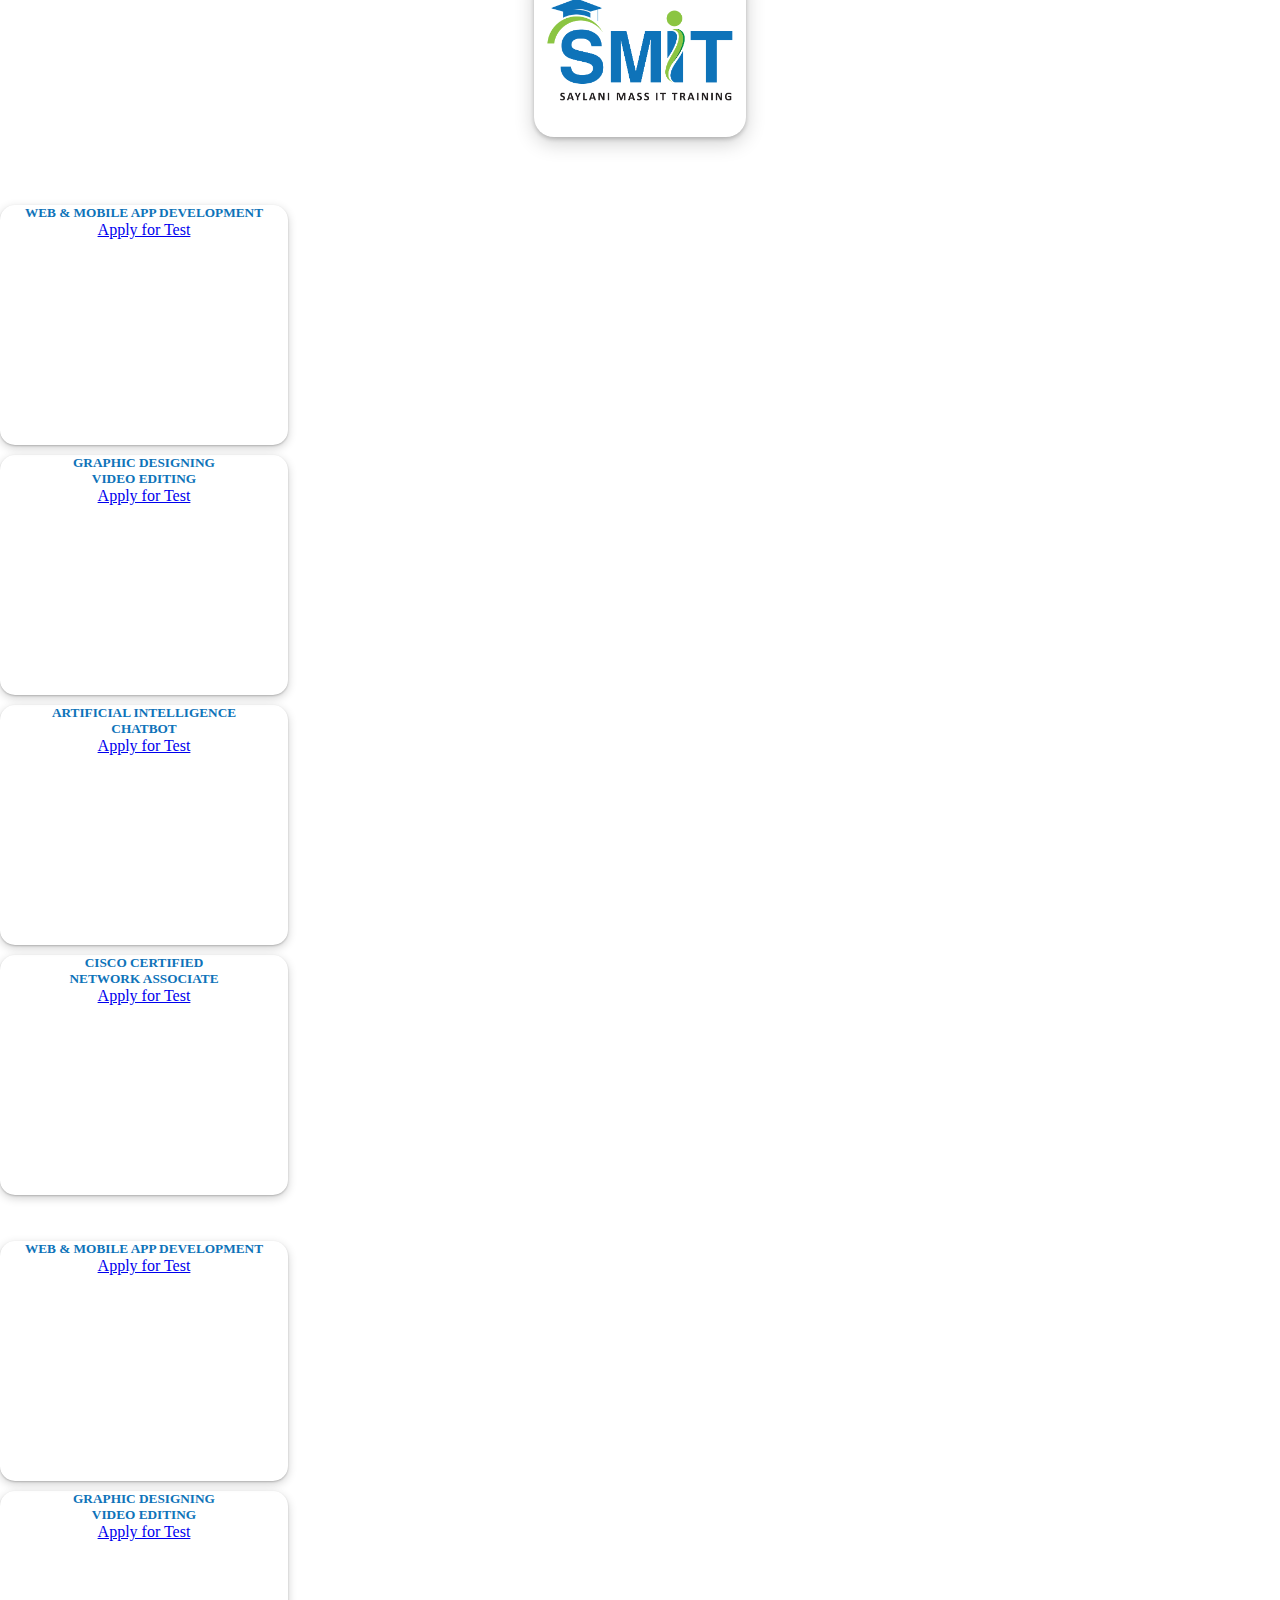
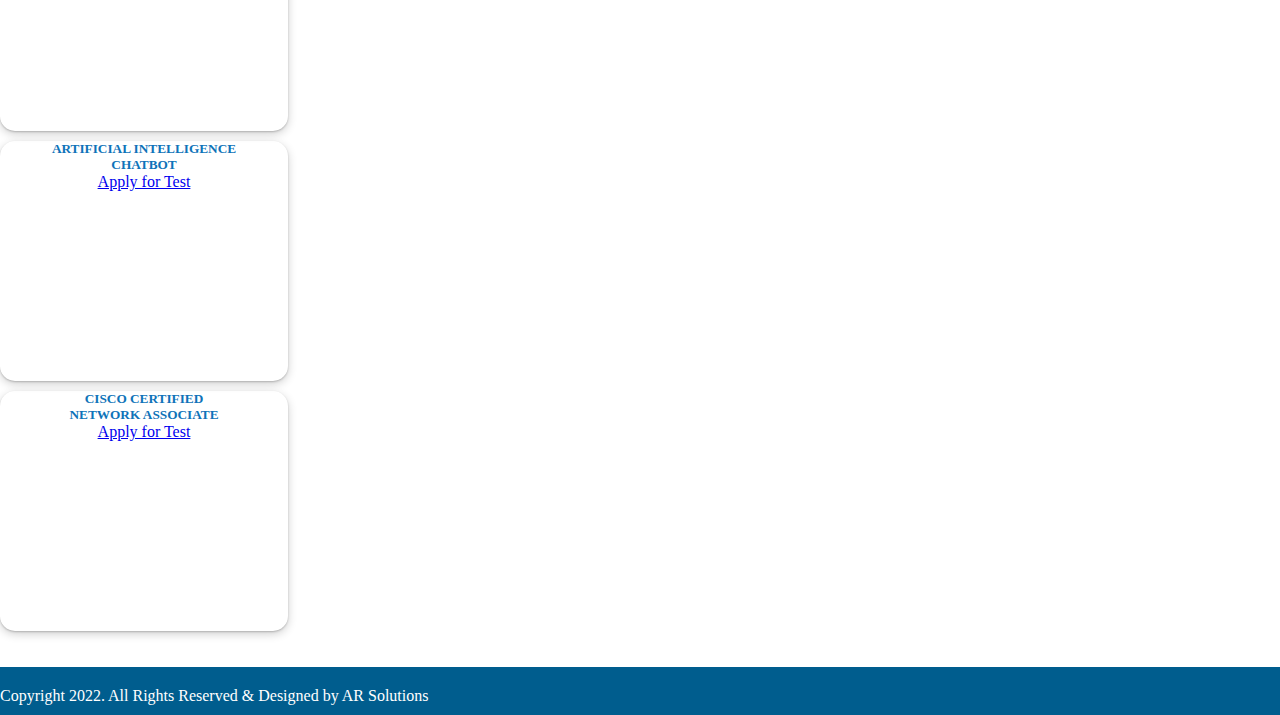
<file: index.html>
<!doctype html>
<html lang="en">

<head>
    <!-- Required meta tags -->
    <meta charset="utf-8">
    <meta name="viewport" content="width=device-width, initial-scale=1">
    <title>Quiz App | Saylani Mass IT Training</title>
    <!-- CSS -->
    <link rel="stylesheet" href="style.css">
    <!-- favicon -->
    <link rel="shortcut icon" href="./images/SMIT-logo.png" type="image/x-icon">
    <!-- Font Awesome -->
    <link rel="stylesheet" href="https://cdnjs.cloudflare.com/ajax/libs/font-awesome/6.1.0/css/all.min.css"
        integrity="sha512-10/jx2EXwxxWqCLX/hHth/vu2KY3jCF70dCQB8TSgNjbCVAC/8vai53GfMDrO2Emgwccf2pJqxct9ehpzG+MTw=="
        crossorigin="anonymous" referrerpolicy="no-referrer" />
    <!-- Bootstrap CSS -->
    <link href="https://cdn.jsdelivr.net/npm/bootstrap@5.1.3/dist/css/bootstrap.min.css" rel="stylesheet"
        integrity="sha384-1BmE4kWBq78iYhFldvKuhfTAU6auU8tT94WrHftjDbrCEXSU1oBoqyl2QvZ6jIW3" crossorigin="anonymous">
</head>

<body onload="myFunction()">
    <div id="loading"></div>
    <div class="alert alert-primary" role="alert"></div>

    <div class="container">
        <div class="row">
            <div class="col-12">
                <img src="./images/SMIT-logo.png" width="15%">
            </div>
        </div>
        <br><br><br>
        <div class="row">
            <div class="col-3">
                <div class="card">
                    <div class="card-body">
                        <i class="fa-solid fa-code"></i>
                        <h5 class="card-subtitle">WEB & MOBILE APP DEVELOPMENT</h5>
                    </div>
                    <a href="./form.html" class="btn btn-primary">Apply for Test</a>
                </div>
            </div>
            <div class="col-3">
                <div class="card">
                    <div class="card-body">
                        <i class="fa-solid fa-pen-nib"></i>
                        <h5 class="card-subtitle">GRAPHIC DESIGNING<br>VIDEO EDITING</h5>
                    </div>
                    <a href="./form.html" class="btn btn-primary">Apply for Test</a>
                </div>
            </div>
            <div class="col-3">
                <div class="card">
                    <div class="card-body">
                        <i class="fa-solid fa-microchip"></i>
                        <h5 class="card-subtitle">ARTIFICIAL INTELLIGENCE<br>CHATBOT</h5>
                    </div>
                    <a href="./form.html" class="btn btn-primary">Apply for Test</a>
                </div>
            </div>
            <div class="col-3">
                <div class="card">
                    <div class="card-body">
                        <i class="fa-solid fa-network-wired"></i>
                        <h5 class="card-subtitle">CISCO CERTIFIED<br>NETWORK ASSOCIATE</h5>
                    </div>
                    <a href="./form.html" class="btn btn-primary">Apply for Test</a>
                </div>
            </div>
        </div>
        <br><br>
        <div class="row">
            <div class="col-3">
                <div class="card">
                    <div class="card-body">
                        <i class="fa-solid fa-code"></i>
                        <h5 class="card-subtitle">WEB & MOBILE APP DEVELOPMENT</h5>
                    </div>
                    <a href="./form.html" class="btn btn-primary">Apply for Test</a>
                </div>
            </div>
            <div class="col-3">
                <div class="card">
                    <div class="card-body">
                        <i class="fa-solid fa-pen-nib"></i>
                        <h5 class="card-subtitle">GRAPHIC DESIGNING<br>VIDEO EDITING</h5>
                    </div>
                    <a href="./form.html" class="btn btn-primary">Apply for Test</a>
                </div>
            </div>
            <div class="col-3">
                <div class="card">
                    <div class="card-body">
                        <i class="fa-solid fa-microchip"></i>
                        <h5 class="card-subtitle">ARTIFICIAL INTELLIGENCE<br>CHATBOT</h5>
                    </div>
                    <a href="./form.html" class="btn btn-primary">Apply for Test</a>
                </div>
            </div>
            <div class="col-3">
                <div class="card">
                    <div class="card-body">
                        <i class="fa-solid fa-network-wired"></i>
                        <h5 class="card-subtitle">CISCO CERTIFIED<br>NETWORK ASSOCIATE</h5>
                    </div>
                    <a href="./form.html" class="btn btn-primary">Apply for Test</a>
                </div>
            </div>
        </div>
    </div>
    <br><br>
    <div class="footer">
        <footer class="container-fluid bg-4 text-center">
            <p>Copyright 2022. All Rights Reserved & Designed by AR Solutions
            </p>
        </footer>
    </div>

    <!-- Bootstrap Bundle with Popper -->
    <script src="https://cdn.jsdelivr.net/npm/bootstrap@5.1.3/dist/js/bootstrap.bundle.min.js"
        integrity="sha384-ka7Sk0Gln4gmtz2MlQnikT1wXgYsOg+OMhuP+IlRH9sENBO0LRn5q+8nbTov4+1p"
        crossorigin="anonymous"></script>
    <!-- Preloader -->
    <script>
        var preloader = document.getElementById('loading');
        function myFunction() {
            preloader.style.display = 'none';
        }
    </script>
</body>

</html>
</file>
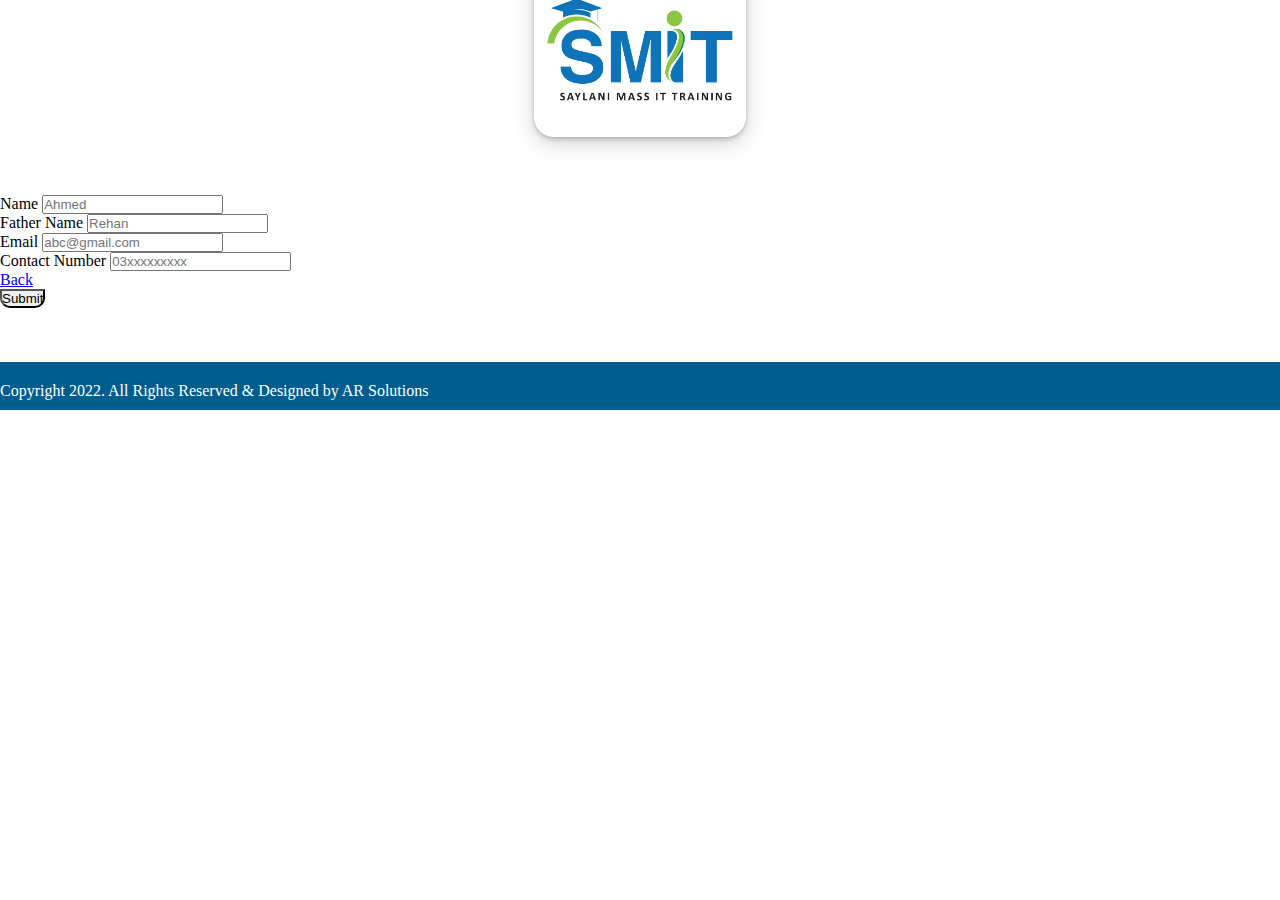
<file: form.html>
<!doctype html>
<html lang="en">

<head>
    <!-- Required meta tags -->
    <meta charset="utf-8">
    <meta name="viewport" content="width=device-width, initial-scale=1">
    <title>Form | Saylani Mass IT Training</title>
    <!-- CSS -->
    <link rel="stylesheet" href="style.css">
    <!-- favicon -->
    <link rel="shortcut icon" href="./images/SMIT-logo.png" type="image/x-icon">
    <!-- Font Awesome -->
    <link rel="stylesheet" href="https://cdnjs.cloudflare.com/ajax/libs/font-awesome/6.1.0/css/all.min.css"
        integrity="sha512-10/jx2EXwxxWqCLX/hHth/vu2KY3jCF70dCQB8TSgNjbCVAC/8vai53GfMDrO2Emgwccf2pJqxct9ehpzG+MTw=="
        crossorigin="anonymous" referrerpolicy="no-referrer" />
    <!-- Bootstrap CSS -->
    <link href="https://cdn.jsdelivr.net/npm/bootstrap@5.1.3/dist/css/bootstrap.min.css" rel="stylesheet"
        integrity="sha384-1BmE4kWBq78iYhFldvKuhfTAU6auU8tT94WrHftjDbrCEXSU1oBoqyl2QvZ6jIW3" crossorigin="anonymous">
</head>

<body onload="myFunction()">
    <div id="loading"></div>
    <div class="alert alert-primary" role="alert"></div>

    <div class="container">
        <div class="row">
            <div class="col-12">
                <img src="./images/SMIT-logo.png" width="15%">
            </div>
        </div>
    </div>
    <br><br><br>
    <div class="container" style="width: 30rem;">
        <form class="row g-3">
            <div class="col-md-12">
                <label for="inputName4" class="form-label">Name</label>
                <input type="text" class="form-control" id="inputName4" required placeholder="Ahmed">
            </div>
            <div class="col-md-12">
                <label for="inputNameFather4" class="form-label">Father Name</label>
                <input type="text" class="form-control" id="inputNameFather4" required placeholder="Rehan">
            </div>
            <div class="col-md-12">
                <label for="inputEmail4" class="form-label">Email</label>
                <input type="email" class="form-control" id="inputEmail4" required placeholder="abc@gmail.com">
            </div>
            <div class="col-md-12">
                <label for="inputContact4" class="form-label">Contact Number</label>
                <input type="number" class="form-control" id="inputContact4" required placeholder="03xxxxxxxxx">
            </div>
            <div class="col-6">
                <a class="btn btn-primary" href="./index.html">Back</a>
            </div>
            <div class="col-6">
                <button type="submit" class="btn btn-primary">Submit</button>
            </div>
        </form>
    </div>
    <br><br><br>
    <div class="footer">
        <footer class="container-fluid bg-4 text-center">
            <p>Copyright 2022. All Rights Reserved & Designed by AR Solutions
            </p>
        </footer>
    </div>

    <!-- Bootstrap Bundle with Popper -->
    <script src="https://cdn.jsdelivr.net/npm/bootstrap@5.1.3/dist/js/bootstrap.bundle.min.js"
        integrity="sha384-ka7Sk0Gln4gmtz2MlQnikT1wXgYsOg+OMhuP+IlRH9sENBO0LRn5q+8nbTov4+1p"
        crossorigin="anonymous"></script>
    <!-- Preloader -->
    <script>
        var preloader = document.getElementById('loading');
        function myFunction() {
            preloader.style.display = 'none';
        }
    </script>
</body>

</html>
</file>
<file: style.css>
* {
    padding: 0px;
    margin: 0px;
}

#loading {
    position: fixed;
    width: 100%;
    height: 100vh;
    background: #fff url('https://flevix.com/wp-content/uploads/2020/01/Bounce-Bar-Preloader-1.gif') no-repeat center;
    z-index: 99999;
}

.alert {
    background-color: #0E73B9 !important;
    border: none !important;
    border-radius: 0px !important;
    box-shadow: 0 4px 8px 0 rgba(0, 0, 0, 0.2), 0 6px 20px 0 rgba(0, 0, 0, 0.19);
}

.col-12 {
    text-align: center;
}

.col-12 img {
    margin-top: -35px;
    box-shadow: 0 2px 4px 0 rgba(0, 0, 0, 0.2), 0 6px 20px 0 rgba(0, 0, 0, 0.19);
    border-radius: 20px;
    padding: 30px 10px 30px 10px;
}

.col-3 {
    text-align: center;
}

.fa-solid {
    font-size: 100px;
    color: #8BC542;
    margin-top: 10px;
}

.card-subtitle {
    color: #0E73B9 !important;
    margin-top: 10px !important;
}

.card {
    width: 18rem;
    height: 15rem;
    text-align: center;
    border-radius: 15px !important;
    box-shadow: 0 1px 2px 0 rgba(0, 0, 0, 0.2), 0 3px 10px 0 rgba(0, 0, 0, 0.19);

}

.btn {
    border-radius: 0px 0px 10px 10px !important;
}

.footer {
    padding: 20px 0px 10px 0px;
    background-color: #005D8E;
    color: white;
}
</file>
